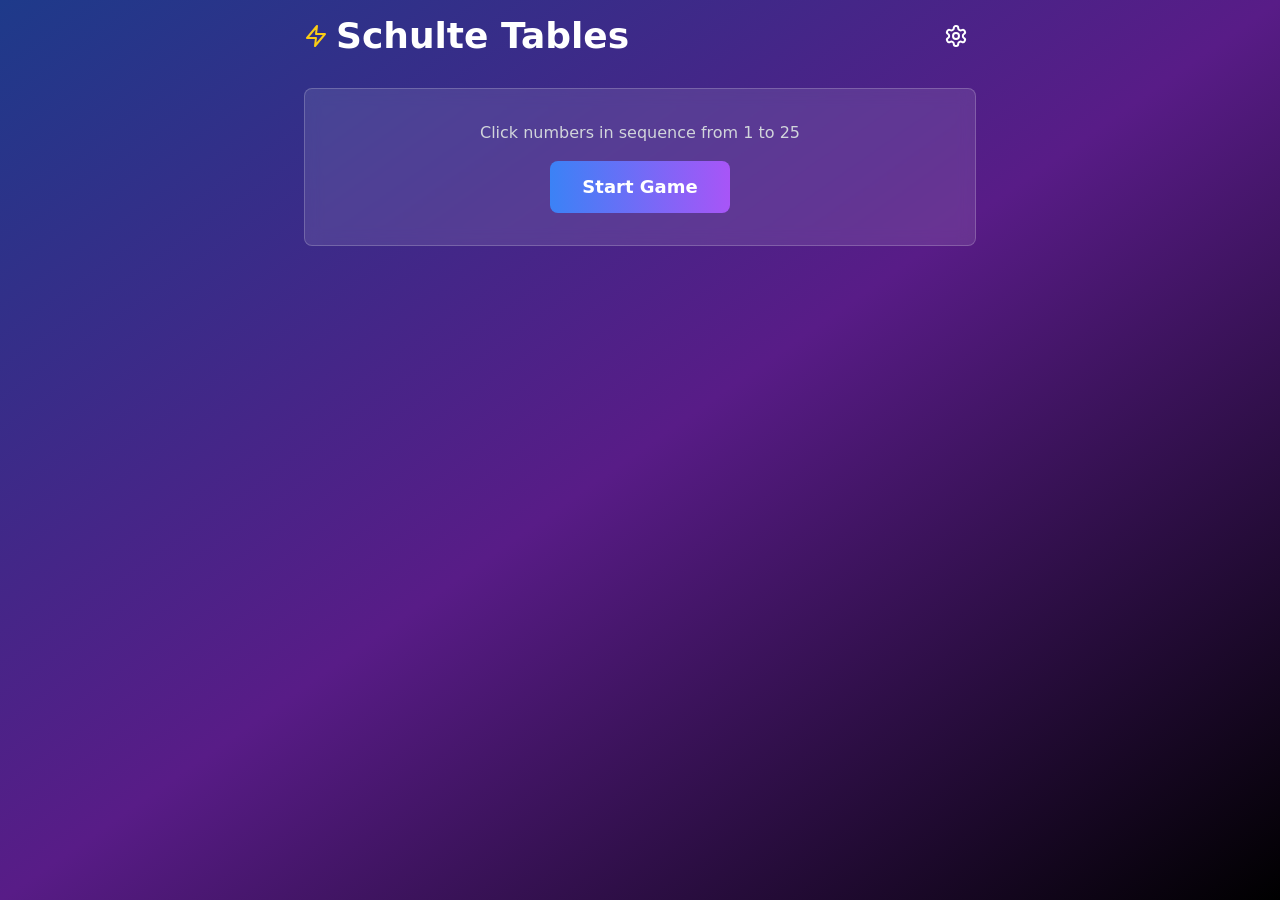
<file: docs/Schulte/index.html>
<!doctype html>
<html>
  <head>
    <meta charset="UTF-8" />
    <meta name="viewport" content="width=device-width, initial-scale=1.0" />
    <title>Schulte Tables Game</title>
    <script type="module" crossorigin src="./assets/index-B5u0ZDCG.js"></script>
    <link rel="stylesheet" crossorigin href="./assets/index-C5i1Ajje.css">
  </head>
  <body>
    <div id="root"></div>

  </body>
  </html>
</file>
<file: docs/Schulte/assets/index-C5i1Ajje.css>
*,:before,:after{--tw-border-spacing-x: 0;--tw-border-spacing-y: 0;--tw-translate-x: 0;--tw-translate-y: 0;--tw-rotate: 0;--tw-skew-x: 0;--tw-skew-y: 0;--tw-scale-x: 1;--tw-scale-y: 1;--tw-pan-x: ;--tw-pan-y: ;--tw-pinch-zoom: ;--tw-scroll-snap-strictness: proximity;--tw-gradient-from-position: ;--tw-gradient-via-position: ;--tw-gradient-to-position: ;--tw-ordinal: ;--tw-slashed-zero: ;--tw-numeric-figure: ;--tw-numeric-spacing: ;--tw-numeric-fraction: ;--tw-ring-inset: ;--tw-ring-offset-width: 0px;--tw-ring-offset-color: #fff;--tw-ring-color: rgb(59 130 246 / .5);--tw-ring-offset-shadow: 0 0 #0000;--tw-ring-shadow: 0 0 #0000;--tw-shadow: 0 0 #0000;--tw-shadow-colored: 0 0 #0000;--tw-blur: ;--tw-brightness: ;--tw-contrast: ;--tw-grayscale: ;--tw-hue-rotate: ;--tw-invert: ;--tw-saturate: ;--tw-sepia: ;--tw-drop-shadow: ;--tw-backdrop-blur: ;--tw-backdrop-brightness: ;--tw-backdrop-contrast: ;--tw-backdrop-grayscale: ;--tw-backdrop-hue-rotate: ;--tw-backdrop-invert: ;--tw-backdrop-opacity: ;--tw-backdrop-saturate: ;--tw-backdrop-sepia: ;--tw-contain-size: ;--tw-contain-layout: ;--tw-contain-paint: ;--tw-contain-style: }::backdrop{--tw-border-spacing-x: 0;--tw-border-spacing-y: 0;--tw-translate-x: 0;--tw-translate-y: 0;--tw-rotate: 0;--tw-skew-x: 0;--tw-skew-y: 0;--tw-scale-x: 1;--tw-scale-y: 1;--tw-pan-x: ;--tw-pan-y: ;--tw-pinch-zoom: ;--tw-scroll-snap-strictness: proximity;--tw-gradient-from-position: ;--tw-gradient-via-position: ;--tw-gradient-to-position: ;--tw-ordinal: ;--tw-slashed-zero: ;--tw-numeric-figure: ;--tw-numeric-spacing: ;--tw-numeric-fraction: ;--tw-ring-inset: ;--tw-ring-offset-width: 0px;--tw-ring-offset-color: #fff;--tw-ring-color: rgb(59 130 246 / .5);--tw-ring-offset-shadow: 0 0 #0000;--tw-ring-shadow: 0 0 #0000;--tw-shadow: 0 0 #0000;--tw-shadow-colored: 0 0 #0000;--tw-blur: ;--tw-brightness: ;--tw-contrast: ;--tw-grayscale: ;--tw-hue-rotate: ;--tw-invert: ;--tw-saturate: ;--tw-sepia: ;--tw-drop-shadow: ;--tw-backdrop-blur: ;--tw-backdrop-brightness: ;--tw-backdrop-contrast: ;--tw-backdrop-grayscale: ;--tw-backdrop-hue-rotate: ;--tw-backdrop-invert: ;--tw-backdrop-opacity: ;--tw-backdrop-saturate: ;--tw-backdrop-sepia: ;--tw-contain-size: ;--tw-contain-layout: ;--tw-contain-paint: ;--tw-contain-style: }*,:before,:after{box-sizing:border-box;border-width:0;border-style:solid;border-color:#e5e7eb}:before,:after{--tw-content: ""}html,:host{line-height:1.5;-webkit-text-size-adjust:100%;-moz-tab-size:4;-o-tab-size:4;tab-size:4;font-family:ui-sans-serif,system-ui,sans-serif,"Apple Color Emoji","Segoe UI Emoji",Segoe UI Symbol,"Noto Color Emoji";font-feature-settings:normal;font-variation-settings:normal;-webkit-tap-highlight-color:transparent}body{margin:0;line-height:inherit}hr{height:0;color:inherit;border-top-width:1px}abbr:where([title]){-webkit-text-decoration:underline dotted;text-decoration:underline dotted}h1,h2,h3,h4,h5,h6{font-size:inherit;font-weight:inherit}a{color:inherit;text-decoration:inherit}b,strong{font-weight:bolder}code,kbd,samp,pre{font-family:ui-monospace,SFMono-Regular,Menlo,Monaco,Consolas,Liberation Mono,Courier New,monospace;font-feature-settings:normal;font-variation-settings:normal;font-size:1em}small{font-size:80%}sub,sup{font-size:75%;line-height:0;position:relative;vertical-align:baseline}sub{bottom:-.25em}sup{top:-.5em}table{text-indent:0;border-color:inherit;border-collapse:collapse}button,input,optgroup,select,textarea{font-family:inherit;font-feature-settings:inherit;font-variation-settings:inherit;font-size:100%;font-weight:inherit;line-height:inherit;letter-spacing:inherit;color:inherit;margin:0;padding:0}button,select{text-transform:none}button,input:where([type=button]),input:where([type=reset]),input:where([type=submit]){-webkit-appearance:button;background-color:transparent;background-image:none}:-moz-focusring{outline:auto}:-moz-ui-invalid{box-shadow:none}progress{vertical-align:baseline}::-webkit-inner-spin-button,::-webkit-outer-spin-button{height:auto}[type=search]{-webkit-appearance:textfield;outline-offset:-2px}::-webkit-search-decoration{-webkit-appearance:none}::-webkit-file-upload-button{-webkit-appearance:button;font:inherit}summary{display:list-item}blockquote,dl,dd,h1,h2,h3,h4,h5,h6,hr,figure,p,pre{margin:0}fieldset{margin:0;padding:0}legend{padding:0}ol,ul,menu{list-style:none;margin:0;padding:0}dialog{padding:0}textarea{resize:vertical}input::-moz-placeholder,textarea::-moz-placeholder{opacity:1;color:#9ca3af}input::placeholder,textarea::placeholder{opacity:1;color:#9ca3af}button,[role=button]{cursor:pointer}:disabled{cursor:default}img,svg,video,canvas,audio,iframe,embed,object{display:block;vertical-align:middle}img,video{max-width:100%;height:auto}[hidden]:where(:not([hidden=until-found])){display:none}.mx-auto{margin-left:auto;margin-right:auto}.mb-2{margin-bottom:.5rem}.mb-3{margin-bottom:.75rem}.mb-4{margin-bottom:1rem}.mb-6{margin-bottom:1.5rem}.mb-8{margin-bottom:2rem}.block{display:block}.flex{display:flex}.table{display:table}.grid{display:grid}.h-14{height:3.5rem}.max-h-48{max-height:12rem}.min-h-screen{min-height:100vh}.w-14{width:3.5rem}.w-full{width:100%}.max-w-2xl{max-width:42rem}.flex-1{flex:1 1 0%}.cursor-default{cursor:default}.cursor-pointer{cursor:pointer}.grid-cols-2{grid-template-columns:repeat(2,minmax(0,1fr))}.items-center{align-items:center}.justify-center{justify-content:center}.justify-between{justify-content:space-between}.gap-2{gap:.5rem}.gap-3{gap:.75rem}.gap-4{gap:1rem}.space-y-2>:not([hidden])~:not([hidden]){--tw-space-y-reverse: 0;margin-top:calc(.5rem * calc(1 - var(--tw-space-y-reverse)));margin-bottom:calc(.5rem * var(--tw-space-y-reverse))}.space-y-4>:not([hidden])~:not([hidden]){--tw-space-y-reverse: 0;margin-top:calc(1rem * calc(1 - var(--tw-space-y-reverse)));margin-bottom:calc(1rem * var(--tw-space-y-reverse))}.space-y-6>:not([hidden])~:not([hidden]){--tw-space-y-reverse: 0;margin-top:calc(1.5rem * calc(1 - var(--tw-space-y-reverse)));margin-bottom:calc(1.5rem * var(--tw-space-y-reverse))}.overflow-y-auto{overflow-y:auto}.rounded{border-radius:.25rem}.rounded-lg{border-radius:.5rem}.border{border-width:1px}.border-white\/20{border-color:#fff3}.bg-green-500\/40{background-color:#22c55e66}.bg-red-500\/40{background-color:#ef444466}.bg-white\/10{background-color:#ffffff1a}.bg-white\/20{background-color:#fff3}.bg-gradient-to-br{background-image:linear-gradient(to bottom right,var(--tw-gradient-stops))}.bg-gradient-to-r{background-image:linear-gradient(to right,var(--tw-gradient-stops))}.from-blue-500{--tw-gradient-from: #3b82f6 var(--tw-gradient-from-position);--tw-gradient-to: rgb(59 130 246 / 0) var(--tw-gradient-to-position);--tw-gradient-stops: var(--tw-gradient-from), var(--tw-gradient-to)}.from-blue-900{--tw-gradient-from: #1e3a8a var(--tw-gradient-from-position);--tw-gradient-to: rgb(30 58 138 / 0) var(--tw-gradient-to-position);--tw-gradient-stops: var(--tw-gradient-from), var(--tw-gradient-to)}.from-green-500\/20{--tw-gradient-from: rgb(34 197 94 / .2) var(--tw-gradient-from-position);--tw-gradient-to: rgb(34 197 94 / 0) var(--tw-gradient-to-position);--tw-gradient-stops: var(--tw-gradient-from), var(--tw-gradient-to)}.via-purple-900{--tw-gradient-to: rgb(88 28 135 / 0) var(--tw-gradient-to-position);--tw-gradient-stops: var(--tw-gradient-from), #581c87 var(--tw-gradient-via-position), var(--tw-gradient-to)}.to-black{--tw-gradient-to: #000 var(--tw-gradient-to-position)}.to-blue-500\/20{--tw-gradient-to: rgb(59 130 246 / .2) var(--tw-gradient-to-position)}.to-purple-500{--tw-gradient-to: #a855f7 var(--tw-gradient-to-position)}.p-2{padding:.5rem}.p-4{padding:1rem}.p-6{padding:1.5rem}.p-8{padding:2rem}.px-3{padding-left:.75rem;padding-right:.75rem}.px-4{padding-left:1rem;padding-right:1rem}.px-6{padding-left:1.5rem;padding-right:1.5rem}.px-8{padding-left:2rem;padding-right:2rem}.py-2{padding-top:.5rem;padding-bottom:.5rem}.py-3{padding-top:.75rem;padding-bottom:.75rem}.text-center{text-align:center}.text-2xl{font-size:1.5rem;line-height:2rem}.text-3xl{font-size:1.875rem;line-height:2.25rem}.text-4xl{font-size:2.25rem;line-height:2.5rem}.text-5xl{font-size:3rem;line-height:1}.text-lg{font-size:1.125rem;line-height:1.75rem}.text-sm{font-size:.875rem;line-height:1.25rem}.text-xl{font-size:1.25rem;line-height:1.75rem}.font-bold{font-weight:700}.text-gray-300{--tw-text-opacity: 1;color:rgb(209 213 219 / var(--tw-text-opacity, 1))}.text-gray-400{--tw-text-opacity: 1;color:rgb(156 163 175 / var(--tw-text-opacity, 1))}.text-green-300{--tw-text-opacity: 1;color:rgb(134 239 172 / var(--tw-text-opacity, 1))}.text-white{--tw-text-opacity: 1;color:rgb(255 255 255 / var(--tw-text-opacity, 1))}.text-yellow-400{--tw-text-opacity: 1;color:rgb(250 204 21 / var(--tw-text-opacity, 1))}.filter{filter:var(--tw-blur) var(--tw-brightness) var(--tw-contrast) var(--tw-grayscale) var(--tw-hue-rotate) var(--tw-invert) var(--tw-saturate) var(--tw-sepia) var(--tw-drop-shadow)}.backdrop-blur{--tw-backdrop-blur: blur(8px);-webkit-backdrop-filter:var(--tw-backdrop-blur) var(--tw-backdrop-brightness) var(--tw-backdrop-contrast) var(--tw-backdrop-grayscale) var(--tw-backdrop-hue-rotate) var(--tw-backdrop-invert) var(--tw-backdrop-opacity) var(--tw-backdrop-saturate) var(--tw-backdrop-sepia);backdrop-filter:var(--tw-backdrop-blur) var(--tw-backdrop-brightness) var(--tw-backdrop-contrast) var(--tw-backdrop-grayscale) var(--tw-backdrop-hue-rotate) var(--tw-backdrop-invert) var(--tw-backdrop-opacity) var(--tw-backdrop-saturate) var(--tw-backdrop-sepia)}.transition{transition-property:color,background-color,border-color,text-decoration-color,fill,stroke,opacity,box-shadow,transform,filter,backdrop-filter;transition-timing-function:cubic-bezier(.4,0,.2,1);transition-duration:.15s}html,body,#root{height:100%}body{margin:0;font-family:Inter,system-ui,-apple-system,Segoe UI,Roboto,Helvetica Neue,Arial,sans-serif}.hover\:bg-red-500\/60:hover{background-color:#ef444499}.hover\:bg-white\/20:hover{background-color:#fff3}.hover\:bg-white\/30:hover{background-color:#ffffff4d}.hover\:from-blue-600:hover{--tw-gradient-from: #2563eb var(--tw-gradient-from-position);--tw-gradient-to: rgb(37 99 235 / 0) var(--tw-gradient-to-position);--tw-gradient-stops: var(--tw-gradient-from), var(--tw-gradient-to)}.hover\:to-purple-600:hover{--tw-gradient-to: #9333ea var(--tw-gradient-to-position)}
</file>
